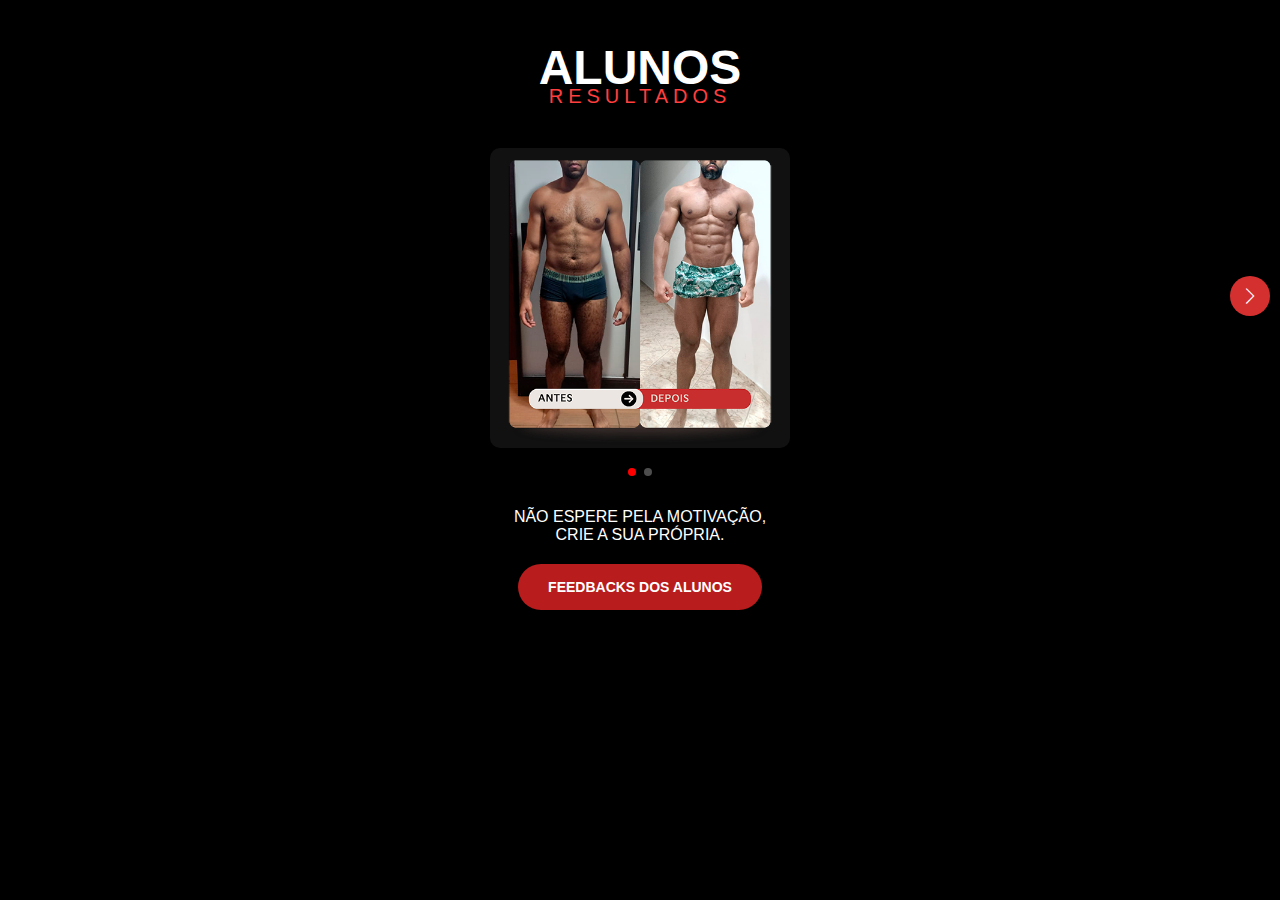
<file: tests.html>
<!DOCTYPE html>
<html lang="pt-BR">
<head>
  <meta charset="UTF-8">
  <meta name="viewport" content="width=device-width, initial-scale=1.0">
  <title>Resultados dos Alunos</title>
  <link rel="stylesheet" href="https://unpkg.com/swiper/swiper-bundle.min.css" />
  <style>
    body {
      background-color: #000;
      color: white;
      font-family: Arial, sans-serif;
      text-align: center;
      margin: 0;
      padding: 0;
    }

    .section-title {
      font-size: 48px;
      font-weight: bold;
      margin-top: 40px;
    }

    .section-subtitle {
      color: #FF3E3E;
      letter-spacing: 5px;
      font-size: 20px;
      margin-top: -10px;
    }

    .swiper {
      width: 100%;
      padding: 40px 0;
    }

    .swiper-slide {
      display: flex;
      justify-content: center;
      gap: 30px;
    }

    .comparison {
      background: #111;
      border-radius: 10px;
      overflow: hidden;
      max-width: 300px;
    }

    .comparison img {
      width: 100%;
      display: block;
    }

    .labels {
      display: flex;
      justify-content: space-between;
    }

    .labels div {
      padding: 5px 10px;
      font-size: 12px;
      font-weight: bold;
      color: white;
    }

    .antes {
      background-color: #333;
    }

    .depois {
      background-color: #d53030;
    }

    .quote {
      font-size: 16px;
      margin: 20px 0;
    }

    .feedback-button {
      background-color: #B91C1C;
      border: none;
      padding: 15px 30px;
      border-radius: 25px;
      color: white;
      font-size: 14px;
      font-weight: bold;
      cursor: pointer;
    }

    .swiper-pagination-bullets .swiper-pagination-bullet {
      background: white;
      opacity: 0.3;
    }

    .swiper-pagination-bullets .swiper-pagination-bullet-active {
      background: red;
      opacity: 1;
    }

    .swiper-button-next {
      background-color: #d53030;
      border-radius: 50%;
      width: 40px;
      height: 40px;
      right: 10px;
    }

    .swiper-button-next::after {
      font-size: 16px;
      color: white;
    }
  </style>
</head>
<body>

  <div class="section-title">ALUNOS</div>
  <div class="section-subtitle">RESULTADOS</div>

  <div class="swiper">
    <div class="swiper-wrapper">
      <!-- Slide 1 -->
      <div class="swiper-slide">
        <div class="comparison">
          <img src="/assets/antes-e-depois-menor/3.png" alt="Antes">
        </div>
      </div>
      <!-- Slide 2 -->
      <div class="swiper-slide">
        <div class="comparison">
          <img src="/assets/antes-e-depois-menor/1.png" alt="Antes">
          
        </div>
      </div>
      <!-- Adicione mais slides conforme necessário -->
    </div>
    <!-- Pagination -->
    <div class="swiper-pagination"></div>
    <!-- Navigation -->
    <div class="swiper-button-next"></div>
  </div>

  <p class="quote">NÃO ESPERE PELA MOTIVAÇÃO, <br> CRIE A SUA PRÓPRIA.</p>

  <button class="feedback-button">FEEDBACKS DOS ALUNOS</button>

  <script src="https://unpkg.com/swiper/swiper-bundle.min.js"></script>
  <script>
    const swiper = new Swiper('.swiper', {
      loop: true,
      pagination: {
        el: '.swiper-pagination',
        clickable: true
      },
      navigation: {
        nextEl: '.swiper-button-next'
      }
    });
  </script>
</body>
</html>
</file>
